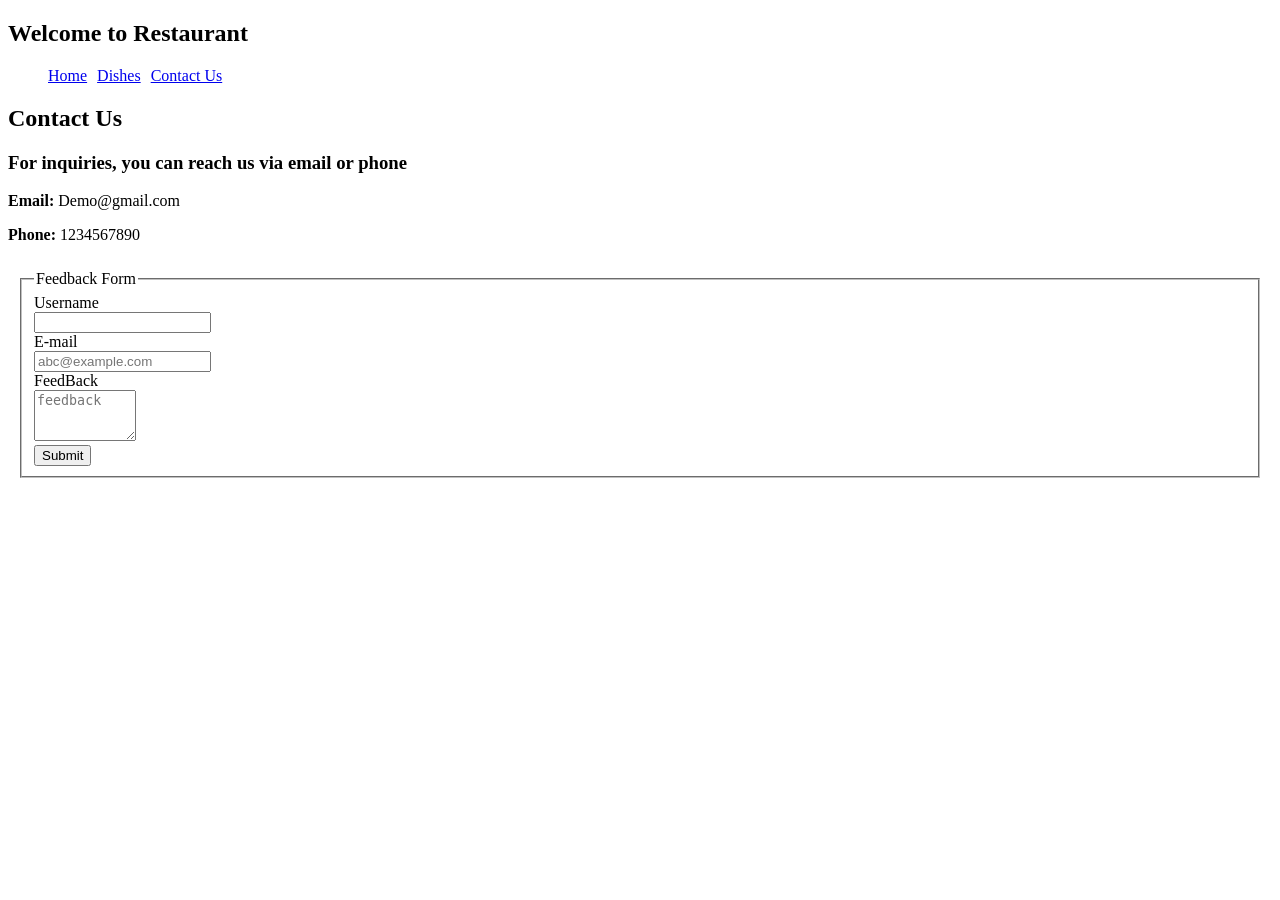
<file: html/my restaurant/contact.html>
<!-- Kindly don't change the pre-written code -->
 <!---Add your code where specified-->

<!DOCTYPE html>
<html lang="en">
<head>
    <meta charset="UTF-8">
    <meta name="viewport" content="width=device-width, initial-scale=1.0">
    <title>Restaurant Website</title>
</head>
<body>
   <!-- Navigation Menu (Accessible on all pages) -->
   <nav>
    <!-- Add a welcome heading -->
     <h1>Welcome to Restaurant</h1>
    <!-- Add links to Home, Dishes, and Contact Us pages -->
     <ul style="display: flex; gap:10px">
        <li type="none"><a href="home.html">Home</a></li>
        <li type="none"><a href="dishes.html">Dishes</a></li>
        <li type="none"><a href="contact.html">Contact Us</a></li>
     </ul>
    </nav>

    <!-- Contact Us Page (contact.html) -->
    <section id="contact">
        <h1>Contact Us</h1>
        <h3>For inquiries, you can reach us via email or phone</h3>
        <p><b>Email:</b> Demo@gmail.com</p>
        <p><b>Phone:</b> 1234567890</p>
        
        <div style=" padding:10px;">
            
            <form>
                <form>
                    <fieldset>
                        <legend>Feedback Form</legend>
                        <div>
                            <label for="#username">Username</label><br>
                            <input type="text" id="username" required name="username">
                        </div>
                        
                        <div>
                            <label for="#mail">E-mail</label><br>
                            <input type="email" id="mail" required placeholder="abc@example.com" name="email">
                        </div>
                        <div>
                            <label for="#feedback">FeedBack</label><br>
                            <textarea name="feedback" id="feedback" cols="10" rows="3" placeholder="feedback"></textarea>
                        </div>
                        
                        <div>
                            <input type="submit">
                        </div>
                    </fieldset>
                    
                </form>
            </form>
        </div>
    </section>
</body>
</html>
</file>
